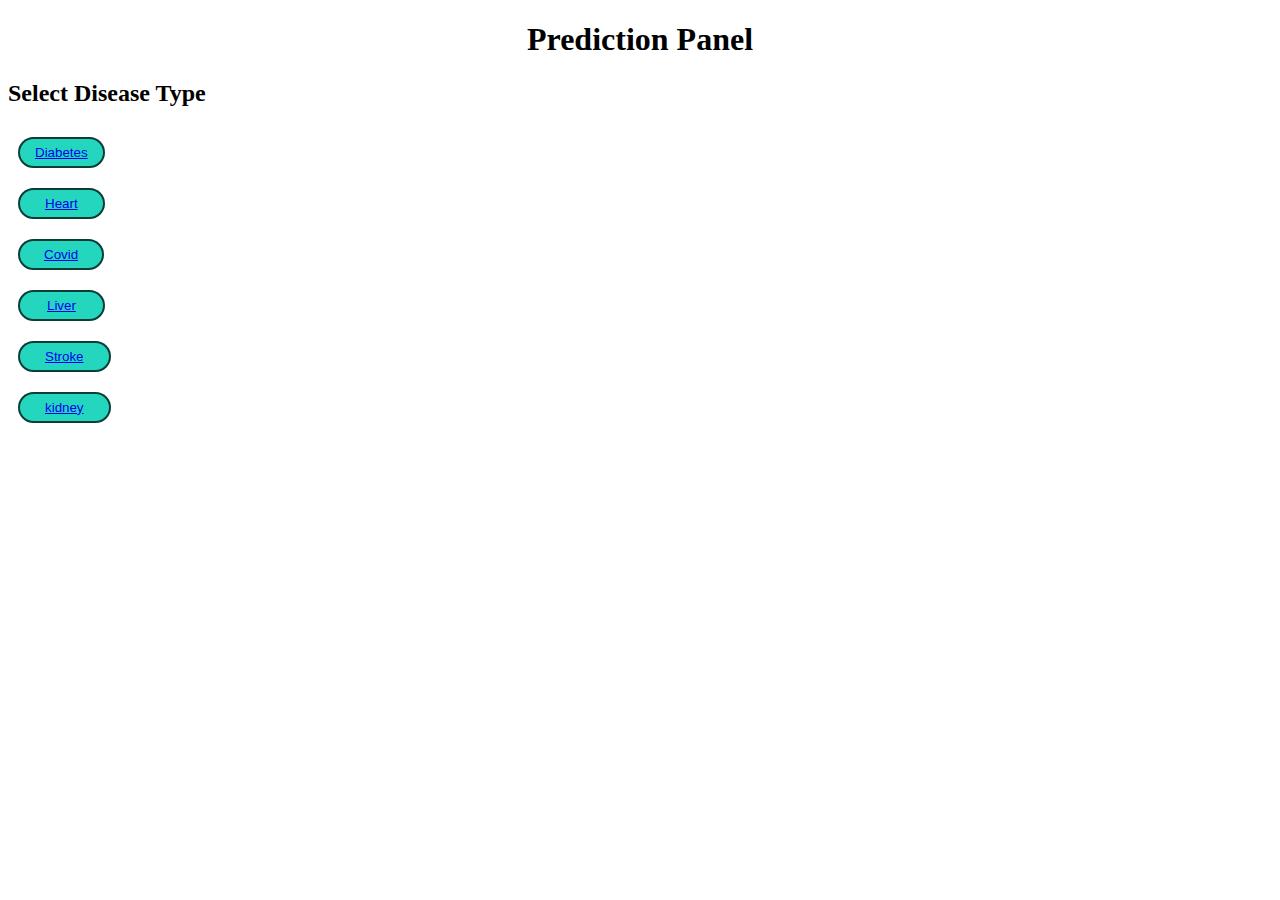
<file: Multi_Disease_predictor/flask/templates/index.html>
<!doctype html>  
<html>
   <body>  
      <h1 style = "text-align: center;">Prediction Panel</h2>  
        <style>
        .btn-group button {
        background-color: #24d6be;
        border: 2px solid rgba(0, 0, 0, 0.719);
        color: white; 
        padding: 6px 15px; 
        margin: 10px;
        border-radius: 25px;
        cursor: pointer;
        float: left; 
        }

       
        .btn-group:after {
        content: "";
        clear: both;
        display: table;
        }

        .btn-group button:not(:last-child) {
        border-right: none; 
        }

        .btn-group button:hover {
        background-color: #96ca1bc7;
        }

        </style>
        <body>



         <style>
            .button button {
            background-color: #24d6be; 
            border: 2px solid rgba(0, 0, 0, 0.719);
            color: white; 
            border-radius: 25px;
            padding: 6px 24px; 
            margin: 10px;
            cursor: pointer; 
            float: left; 
            }
    
            
            .button:after {
            content: "";
            clear: both;
            display: table;
            }
    
            .button button:not(:last-child) {
            border-right: none; /* Prevent double borders */
            }
    
            
            .button button:hover {
            background-color: #96ca1bc7;
            }
            </style>


<style>
   .button4 button {
   background-color: #24d6be; 
   border: 2px solid rgba(0, 0, 0, 0.719); 
   color: white; 
   padding: 6px 27px; 
   border-radius: 25px;
   margin: 10px;
   cursor: pointer; 
   float: left; 
   }

  
   .button4:after {
   content: "";
   clear: both;
   display: table;
   }

   .button4 button:not(:last-child) {
   border-right: none;
   }


   .button4 button:hover {
   background-color: #beca1bc7;
   }
   </style>

<style>
   .button2 button {
   background-color: #24d6be; 
   border: 2px solid rgba(0, 0, 0, 0.719); 
   color: white; 
   padding: 6px 25px; 
   margin: 10px;
   border-radius: 25px;
   cursor: pointer; 
   float: left; 
   margin-right:16px;
   }

   
   .button2:after {
   content: "";
   clear: both;
   margin-right:16px;
   display: table;
   }

   .button2 button:not(:last-child) {
   margin-right:16px;
   border-right: none; 
   }

   
   .button2 button:hover {
   background-color: #96ca1bc7;
   }
   </style>

<style>
   .kidney button {
   background-color: #24d6be; 
   border: 2px solid rgba(0, 0, 0, 0.719); 
   color: white; 
   padding: 6px 25px; 
   margin: 10px;
   border-radius: 25px;
   cursor: pointer; 
   float: left; 
   margin-right:16px;
   }

   
   .kidney:after {
   content: "";
   clear: both;
   margin-right:16px;
   display: table;
   }

   .kidney button:not(:last-child) {
   margin-right:16px;
   border-right: none; 
   }

   
   .kidney button:hover {
   background-color: #96ca1bc7;
   }
   </style>

   
<style>
   .stroke button {
   background-color: #24d6be; 
   border: 2px solid rgba(0, 0, 0, 0.719); 
   color: white; 
   padding: 6px 25px; 
   margin: 10px;
   border-radius: 25px;
   cursor: pointer; 
   float: left; 
   margin-right:16px;
   }

   
   .stroke:after {
   content: "";
   clear: both;
   margin-right:16px;
   display: table;
   }

   .stroke button:not(:last-child) {
   margin-right:16px;
   border-right: none; 
   }

   
   .stroke button:hover {
   background-color: #96ca1bc7;
   }
   </style>


   <body>

        <h2>Select Disease Type</h2>
        
        <div class="btn-group">
        <button> <a href="http://127.0.0.1:5000/diabetes">Diabetes</a></button>
        </div>
         


        <div class="button2">
        <button><a href="http://127.0.0.1:5000/heart"> Heart</a></button>
        </div>
        
        <div class="button">
        <button><a href="http://127.0.0.1:5000/covid"> Covid</a></button>
        </div>

        <div class="button4">
         <button><a href="http://127.0.0.1:5000/liver"> Liver</a></button>
         </div>

         <div class="stroke">
            <button><a href="http://127.0.0.1:5000/stroke"> Stroke</a></button>
            </div>

         <div class="kidney">
            <button><a href="http://127.0.0.1:5000/kidney"> kidney</a></button>
            </div>

</body>

</html>
</file>
